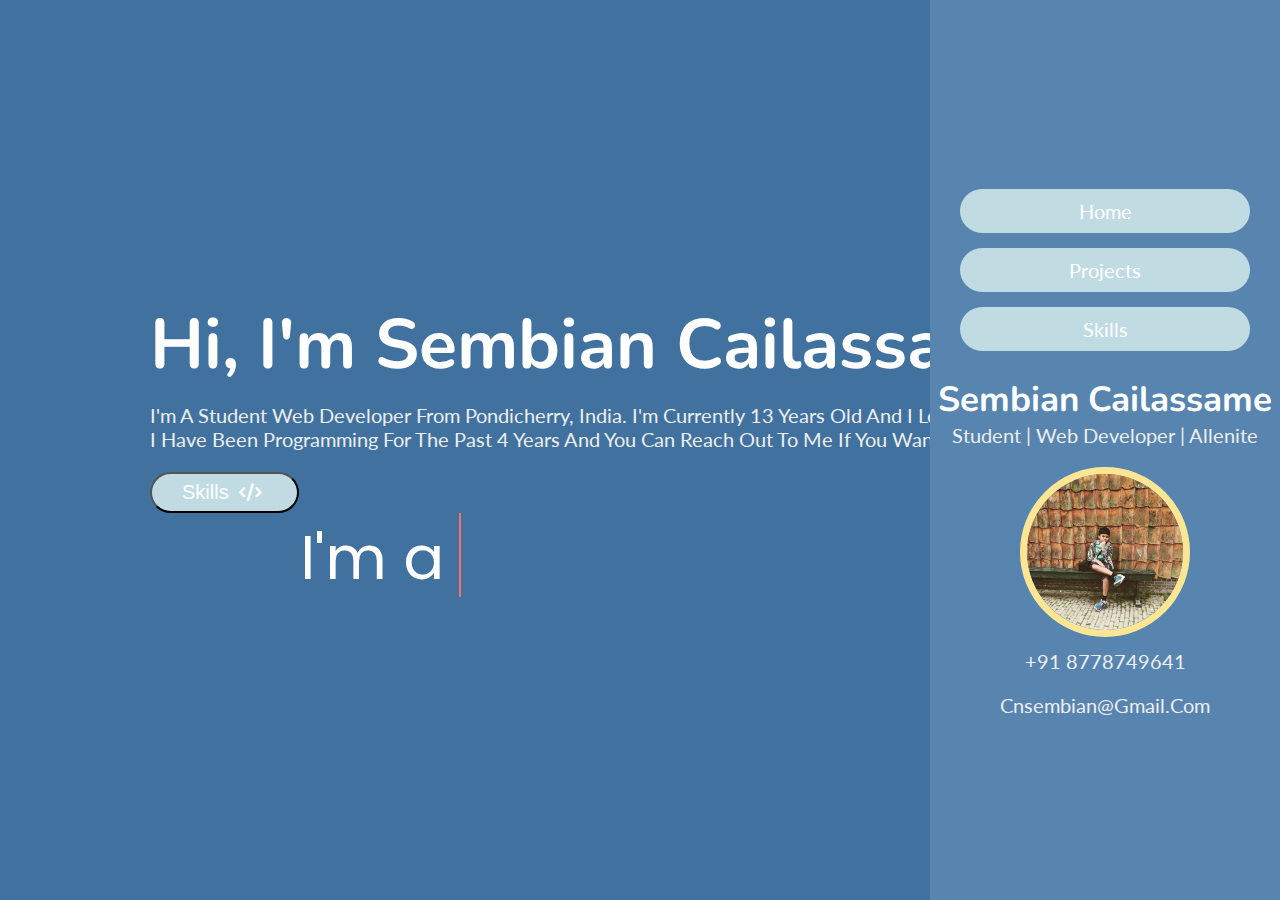
<file: index.html>
<!DOCTYPE html>
<html lang="en">

<head>
    <meta charset="UTF-8">
    <meta name="viewport" content="width=device-width, initial-scale=1.0">
    <title>My Website</title>

    <link rel="stylesheet" href="https://cdnjs.cloudflare.com/ajax/libs/font-awesome/6.0.0-beta3/css/all.min.css">
    <link rel="stylesheet" href="./portfolio/portfolio.css">
</head>

<body>
    <!--Header Starts-->
    <header>
        <nav class="navbar">
            <ul>
                <li><a href="./portfolio/aboutme.html">home</a></li>
                <li><a href="./portfolio/projects.html">projects</a></li>
                <li><a href="./portfolio/skills.html">skills</a></li>
            </ul>
        </nav>
        <div class="user">
            <h3 class="name">Sembian Cailassame</h3>
            <p class="post">Student | Web Developer | Allenite</p>
            <img src="./images/sembian.jpeg" alt="I'm just like Obito">
            <p class="post">+91 8778749641</p>
            <p class="post">cnsembian@gmail.com</p>
        </div>
    </header>
    <!--Header Ends-->
    <!--Home Starts-->
    <section class="home" id="home">
        <h3>Hi, I'm Sembian Cailassame</h3>
        <p>I'm a student web developer from Pondicherry, India. I'm currently 13 years old and I love to program!
            <br>I have been programming for the past 4 years and you can reach out to me if you want any help 😊
        </p>
        <a href="./portfolio/skills.html"><button class="btn">Skills <i class="fas fa-code"></i></button></a>
        <div class="wrapper">
            <div class="statictext">I'm a</div>
            <ul class="dynamictext">
                <li><span>Developer</span></li>
                <li><span>Student</span></li>
                <li><span>Teenager</span></li>
                <li><span>Freelancer</span></li>
            </ul>
        </div>
    </section>
    <!--Home Ends-->
</body>

</html>
</file>
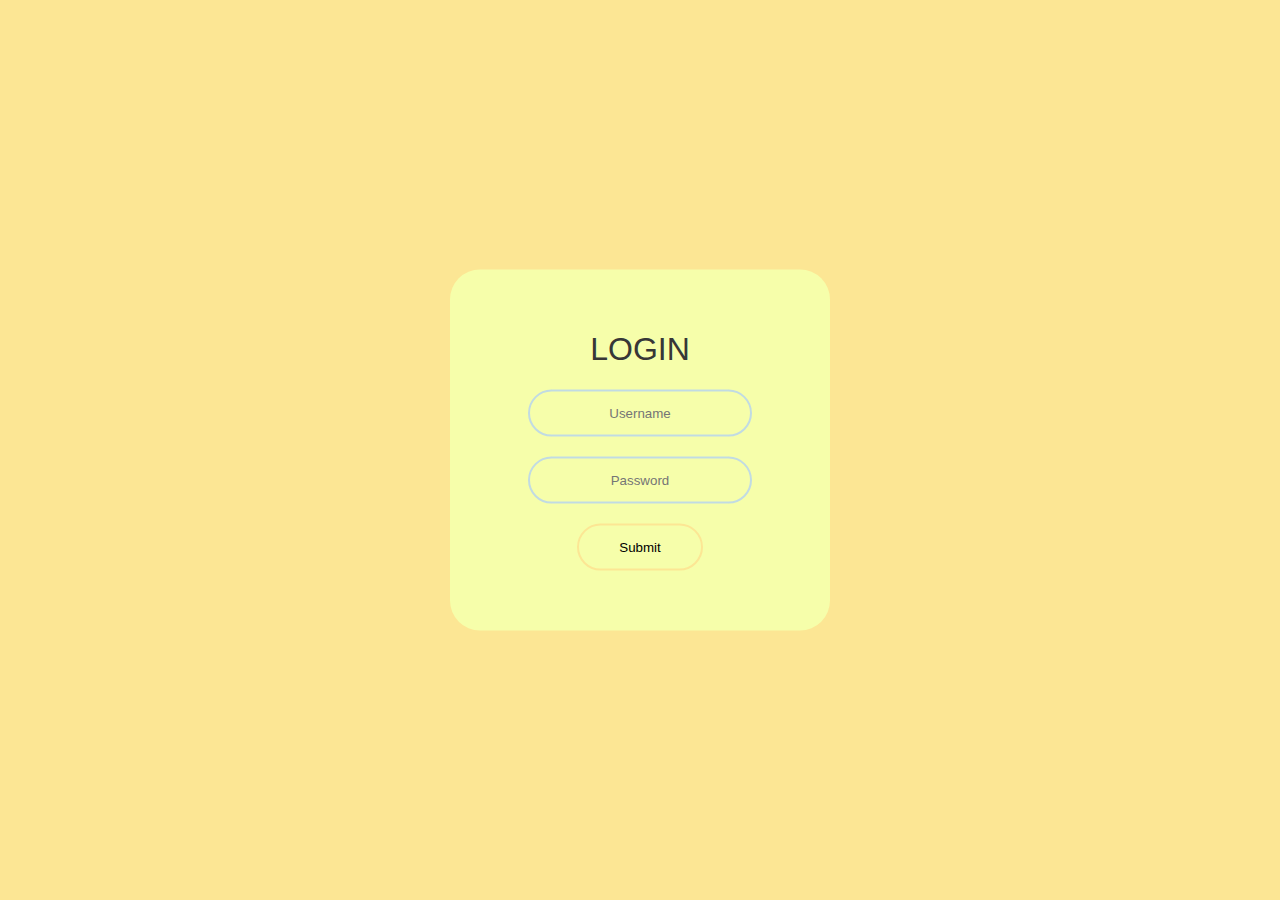
<file: login/index.html>
<!DOCTYPE html>
<html lang="en" dir="ltr">

<head>
    <meta charset="UTF-8">
    <title>My Website</title>
    <link rel="stylesheet" href="./style.css">
</head>

<body>
    <form class="box" action="../portfolio/aboutme.html" method="post">
        <h1>Login</h1>
        <input type="text" name="" placeholder="Username">
        <input type="password" name="" placeholder="Password">
        <input type="submit" name="Login" placeholder="Login">
    </form>
</body>

</html>
</file>
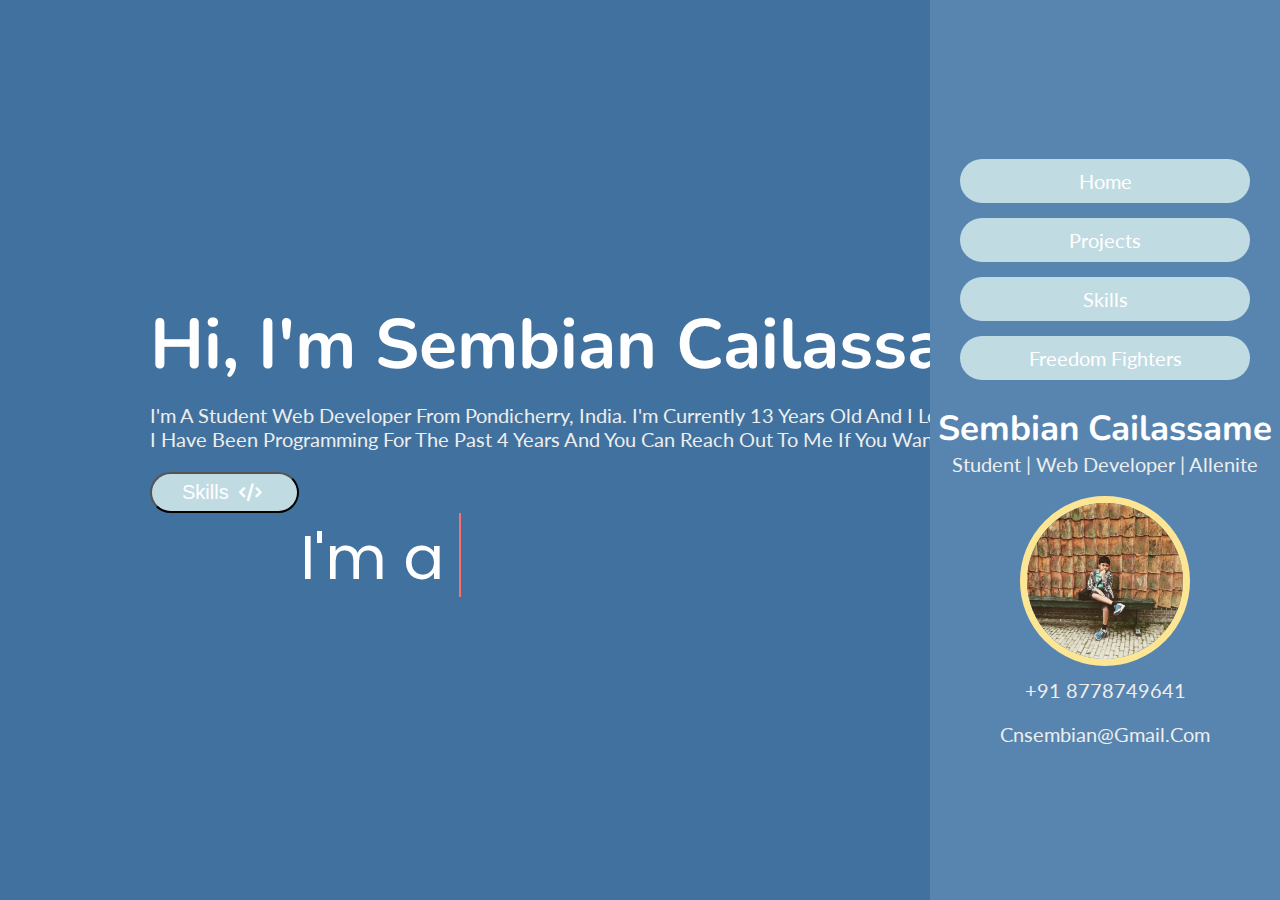
<file: portfolio/aboutme.html>
<!DOCTYPE html>
<html lang="en">

<head>
    <meta charset="UTF-8">
    <meta name="viewport" content="width=device-width, initial-scale=1.0">
    <title>My Website</title>

    <link rel="stylesheet" href="https://cdnjs.cloudflare.com/ajax/libs/font-awesome/6.0.0-beta3/css/all.min.css">
    <link rel="stylesheet" href="./portfolio.css">
</head>

<body>
    <!--Header Starts-->
    <header>
        <nav class="navbar">
            <ul>
                <li><a href="./aboutme.html">home</a></li>
                <li><a href="./projects.html">projects</a></li>
                <li><a href="./skills.html">skills</a></li>
                <li><a href="./freedomfighters.html">freedom fighters</a></li>
            </ul>
        </nav>
        <div class="user">
            <h3 class="name">Sembian Cailassame</h3>
            <p class="post">Student | Web Developer | Allenite</p>
            <img src="../images/sembian.jpeg" alt="I'm just like Obito">
            <p class="post">+91 8778749641</p>
            <p class="post">cnsembian@gmail.com</p>
        </div>
    </header>
    <!--Header Ends-->
    <!--Home Starts-->
    <section class="home" id="home">
        <h3>Hi, I'm Sembian Cailassame</h3>
        <p>I'm a student web developer from Pondicherry, India. I'm currently 13 years old and I love to program!
            <br>I have been programming for the past 4 years and you can reach out to me if you want any help 😊
        </p>
        <a href="./skills.html"><button class="btn">Skills <i class="fas fa-code"></i></button></a>
        <div class="wrapper">
            <div class="statictext">I'm a</div>
            <ul class="dynamictext">
                <li><span>Developer</span></li>
                <li><span>Student</span></li>
                <li><span>Teenager</span></li>
                <li><span>Freelancer</span></li>
            </ul>
        </div>
    </section>
    <!--Home Ends-->
</body>

</html>
</file>
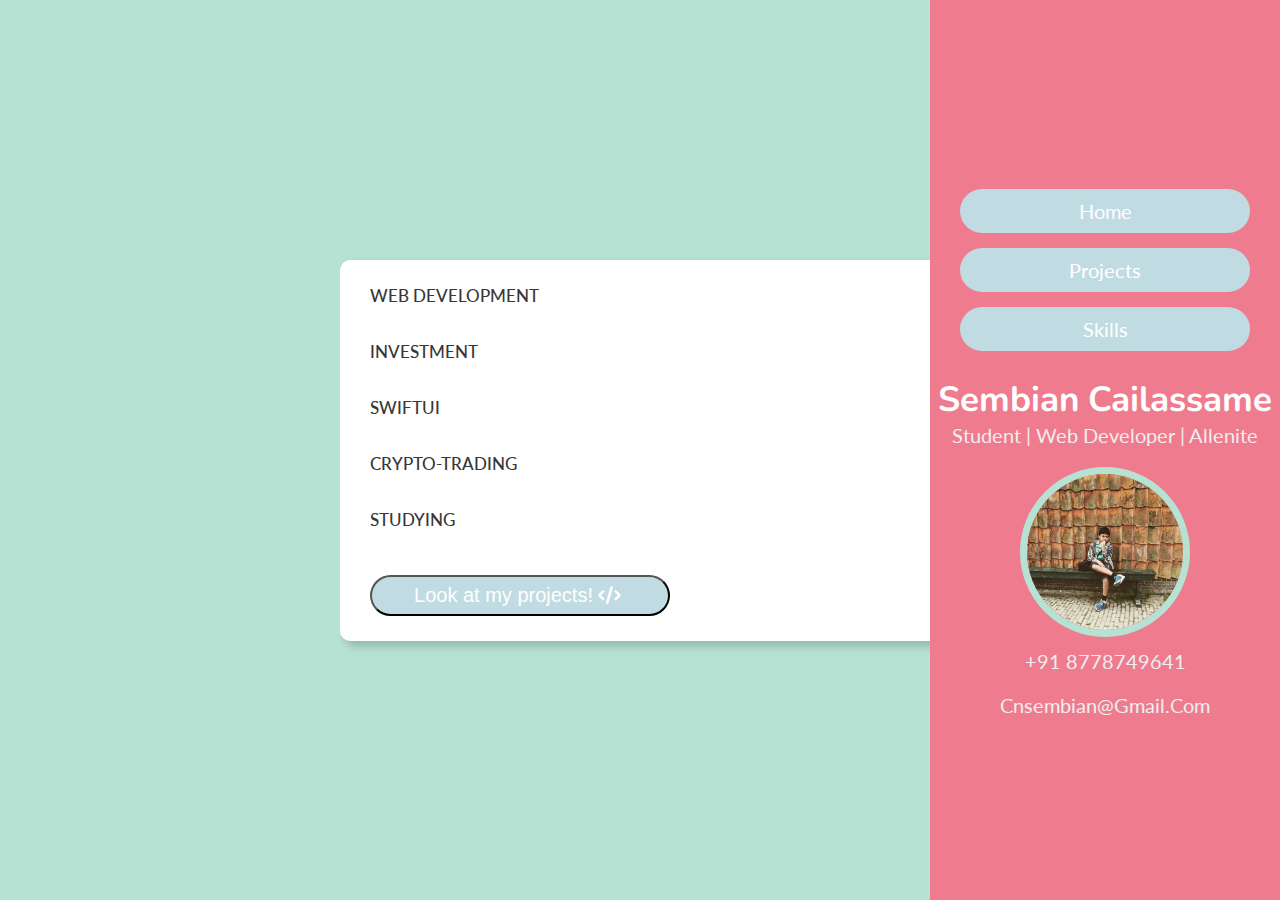
<file: portfolio/skills.html>
<!DOCTYPE html>
<html lang="en">

<head>
    <meta charset="UTF-8">
    <meta name="viewport" content="width=device-width, initial-scale=1.0">
    <title>My Website</title>

    <link rel="stylesheet" href="https://cdnjs.cloudflare.com/ajax/libs/font-awesome/6.0.0-beta3/css/all.min.css">
    <link rel="stylesheet" href="./skills.css">
</head>

<body>
    <!--Header Starts-->
    <header>
        <nav class="navbar">
            <ul>
                <li><a href="./aboutme.html">home</a></li>
                <li><a href="./projects.html">projects</a></li>
                <li><a href="./skills.html">skills</a></li>
            </ul>
        </nav>
        <div class="user">
            <h3 class="name">Sembian Cailassame</h3>
            <p class="post">Student | Web Developer | Allenite</p>
            <img src="../images/sembian.jpeg" alt="I'm just like Obito">
            <p class="post">+91 8778749641</p>
            <p class="post">cnsembian@gmail.com</p>
        </div>
    </header>
    <!--Header Ends-->
    <!--Skills Starts-->
    <div class="skillbar">
        <div class="bar">
            <div class="info">
                <span>
                    <p>WEB DEVELOPMENT</p>
                </span>
            </div>
            <div class="progressline webdev"><span></span></div>
        </div>
        <div class="bar">
            <div class="info">
                <span>
                    <p>INVESTMENT</p>
                </span>
            </div>
            <div class="progressline investment"><span></span></div>
        </div>
        <div class="bar">
            <div class="info">
                <span>
                    <p>SWIFTUI</p>
                </span>
            </div>
            <div class="progressline swiftui"><span></span></div>
        </div>
        <div class="bar">
            <div class="info">
                <span>
                    <p>CRYPTO-TRADING</p>
                </span>
            </div>
            <div class="progressline crypto"><span></span></div>
        </div>
        <div class="bar">
            <div class="info">
                <span>
                    <p>STUDYING</p>
                </span>
            </div>
            <div class="progressline studying"><span></span></div>
        </div>
        <a href="./projects.html"><button class="btn">Look at my projects!<i class="fas fa-code"></i></button></a>
    </div>
</body>

</html>
</file>
<file: portfolio/portfolio.css>
@import url('https://fonts.googleapis.com/css2?family=Lato:wght@300&family=Nunito:wght@600&family=Poppins&display=swap');
:root{
    --lemon_yellow : #f6feaa;
    --tea_green : #c7dfc5;
    --buff : #fce694;
    --jet : #373737;
    --columbia_blue : #c1dbe3;
    --yellow : #f9ca24;
}
*{
    margin: 0;
    padding: 0;
    box-sizing: border-box;
}
p, a {
    font-family: 'Lato', sans-serif;
    margin: 0;
    padding: 0;
    box-sizing: border-box;
    text-decoration: none;
    outline: none;
    border: none;
    text-transform: capitalize;
    transition: all .2s linear;
    color: var(--jet);
}

h1,h2,h3,h4,h5,h6 {
    font-family: 'Nunito', sans-serif;
    margin: 0;
    padding: 0;
    box-sizing: border-box;
    text-decoration: none;
    outline: none;
    border: none;
    text-transform: capitalize;
    transition: all .2s linear;
    color: var(--jet);
}

*::selection{
    background: var(--yellow);
    color: #333;
}

html {
    font-size: 62.5%;
    overflow-x: hidden;
    display: grid;
    height: 100%;
}

html::-webkit-scrollbar{
    width:1.4rem;
}

html::-webkit-scrollbar-track{
    background : var(--jet);
}

html::-webkit-scrollbar-thumb{
    background : var(--tea_green);
}

body{
    background : #41729F;
    overflow-x: hidden;
    align-items: center;
}

.btn{
    padding:.7rem 3rem;
    background:var(--columbia_blue);
    color:#fff;
    cursor: pointer;
    margin-top: 1rem;
    font-size: 2rem;
    border-radius: 5rem;
}
.btn i{
    padding:0 .5rem;
    font-size: 1.8rem;
}
.btn:hover{
    background:var(--tea_green);
}
section{
    min-height:100vh;
    padding: 1rem;
}

header{
    position : fixed;
    top : 0; right : 0;
    z-index : 1000;
    height : 100%;
    width: 35rem;
    background : #5885AF;
    display : flex;
    align-items : center;
    justify-content : center;
    flex-flow: column;
    text-align: center;
}

header .user img{
    height : 17rem;
    width: 17rem;
    border-radius: 50%;
    object-fit: cover;
    margin-bottom: 1rem;
    border: .7rem solid var(--buff);
}

header .user .name{
    font-size: 3.5rem;
    color: #fff;
}

header .user .post {
    font-size: 2rem;
    color: #eee;
    padding-bottom: 2rem;
}

header .navbar{
    width: 100%;
}

header .navbar ul{
    list-style: none;
    padding: 1rem 3rem;
}

header .navbar ul li a{
    display: block;
    padding: 1rem;
    margin: 1.5rem 0;
    background: var(--columbia_blue);
    color: #fff;
    font-size: 2rem;
    border-radius: 5rem;
}

header .navbar ul li a:hover{
    color: #255784;
    background: #FAE8E0;
    box-shadow: 0 0 10px #D8A7B1, 0 0 40px #D8A7B1, 0 0 80px #D8A7B1;
    transition-delay: 0.15s;
}

.wrapper {
    display: inline-flex;
    padding-left: 15rem;
}

.wrapper .statictext{
    color: #fff;
    font-size: 60px;
    font-family: 'Poppins', sans-serif;
    font-weight: 400;
}

.wrapper .dynamictext{
    margin-left: 15px;
    height: 90px;
    line-height: 90px;
    overflow: hidden;
}

.dynamictext li{
    color: #fc6d6d;
    list-style: none;
    font-family: 'Poppins', sans-serif;
    font-size: 60px;
    font-weight: 500;
    position: relative;
    top : 0;
    animation: slide 6s steps(4) infinite;
}

@keyframes slide{
    100%{
        top: -360px;
    }
}

.dynamictext li span {
    position: relative;
}

.dynamictext li span::after { 
    content: "";
    position: absolute;
    left: 0;
    background: #41729F;
    height: 100%;
    width: 100%;
    border-left: 2px solid #FC6D6D;
    animation: typing 1.5s steps(10) infinite;
}

@keyframes typing{
    100%{
        left: 100%;
        margin: 0 - 35px 0 35px;
    }
}

.home{
    display: flex;
    justify-content: center;
    flex-flow: column;
    padding: 0 15rem;
}

.home h3{
    font-size: 7rem;
    color: #fff;
}

.home p{
    justify-content: center;
    font-size: 2rem;
    color: #eee;
    padding: 1rem 0;
}
</file>
<file: login/style.css>
body {
        margin: 0;
        padding: 0;
        font-family: sans-serif;
        background-color: #fce694;
    }
    
    .box {
        width: 300px;
        padding: 40px;
        position: absolute;
        top: 50%;
        left: 50%;
        transform: translate(-50%, -50%);
        background-color: #f6feaa;
        text-align: center;
        border-radius: 30px;
    }
    
    .box h1 {
        color: #373737;
        text-transform: uppercase;
        font-weight: 500;
    }
    
    .box input[type="text"],
    .box input[type="password"] {
        border: 0;
        background: none;
        display: block;
        margin: 20px auto;
        text-align: center;
        border: 2px solid #c1dbe3;
        padding: 14px 10px;
        width: 200px;
        outline: none;
        border-radius: 24px;
        transition: 0.25s;
    }
    
    .box input[type="text"]:focus,
    .box input[type="password"]:focus {
        width: 280px;
        border-color: #c7dfc5;
    }
    
    .box input[type="submit"] {
        border: 0;
        background: none;
        display: block;
        margin: 20px auto;
        text-align: center;
        border: 2px solid #fce694;
        padding: 14px 40px;
        outline: none;
        border-radius: 24px;
        transition: 0.25s;
        cursor: pointer;
    }
    
    .box input[type="submit"]:hover {
        background: #c7dfc5;
    }
</file>
<file: portfolio/skills.css>
@import url('https://fonts.googleapis.com/css2?family=Lato:wght@300&family=Nunito:wght@600&family=Poppins&display=swap');
:root{
    --lemon_yellow : #f6feaa;
    --tea_green : #c7dfc5;
    --buff : #fce694;
    --jet : #373737;
    --columbia_blue : #c1dbe3;
    --yellow : #f9ca24;
}
*{
    margin: 0;
    padding: 0;
    box-sizing: border-box;
}
p, a {
    font-family: 'Lato', sans-serif;
    margin: 0;
    padding: 0;
    box-sizing: border-box;
    text-decoration: none;
    outline: none;
    border: none;
    text-transform: capitalize;
    transition: all .2s linear;
    color: var(--jet);
}

h1,h2,h3,h4,h5,h6 {
    font-family: 'Nunito', sans-serif;
    margin: 0;
    padding: 0;
    box-sizing: border-box;
    text-decoration: none;
    outline: none;
    border: none;
    text-transform: capitalize;
    transition: all .2s linear;
    color: var(--jet);
}
html{
    font-size: 62.5%;
    overflow-x: hidden;
    display: grid;
    height: 100%;
}

body{
    background : #B6E2D3;
    overflow-x: hidden;
    align-items: center;
}

html::-webkit-scrollbar{
    width:1.4rem;
}

html::-webkit-scrollbar-track{
    background : var(--jet);
}

html::-webkit-scrollbar-thumb{
    background : var(--tea_green);
}

header{
    position : fixed;
    top : 0; right : 0;
    z-index : 1000;
    height : 100%;
    width: 35rem;
    background : #EF7C8E;
    display : flex;
    align-items : center;
    justify-content : center;
    flex-flow: column;
    text-align: center;
}

header .user img{
    height : 17rem;
    width: 17rem;
    border-radius: 50%;
    object-fit: cover;
    margin-bottom: 1rem;
    border: .7rem solid #B6E2D3;
}

header .user .name{
    font-size: 3.5rem;
    color: #fff;
}

header .user .post {
    font-size: 2rem;
    color: #eee;
    padding-bottom: 2rem;
}

header .navbar{
    width: 100%;
}

header .navbar ul{
    list-style: none;
    padding: 1rem 3rem;
}

header .navbar ul li a{
    display: block;
    padding: 1rem;
    margin: 1.5rem 0;
    background: var(--columbia_blue);
    color: #fff;
    font-size: 2rem;
    border-radius: 5rem;
}

header .navbar ul li a:hover{
    color: #255784;
    background: #FAE8E0;
    box-shadow: 0 0 10px #D8A7B1, 0 0 40px #D8A7B1, 0 0 80px #D8A7B1;
    transition-delay: 0.15s;
}

html, body {
    display: grid;
    height: 100%;
    place-items: center;
}

.skillbar {
    width: 600px;
    background: #fff;
    border-radius:10px;
    padding: 25px 30px;
    box-shadow: 5px 5px 10px rgba(0, 0, 0, 0.2);
}

.skillbar .bar {
    margin: 20px 0;
}

.skillbar .bar:first-child{
    margin-top: 0px;
}

.skillbar .bar .info{
    margin-bottom: 5px;
}

.skillbar .bar .info span{
    font-size: 17px;
    font-weight:500;
}

.skillbar .bar .progressline{
    position: relative;
    height: 10px;
    width: 100%;
    background: #f0f0f0;
    border-radius: 10px;
    transform: scaleX(0);
    transform-origin: left;
    box-shadow: inset 0px 1px 1px rgba(0, 0, 0, 0.05),
    0px 1px rgba(255, 255, 255, 0.8) ;
    animation: animate 1s cubic-bezier(1, 0, 0.5, 1) forwards;
}

.bar .progressline span{
    height: 100%;
    width: 80%;
    background: #B6E2D3;
    position: absolute;
    border-radius: 10px;
    transform: scaleX(0);
    transform-origin: left;
    animation: animate 1s 1s cubic-bezier(1, 0, 0.5, 1) forwards;
}

@keyframes animate{
    100%{
        transform: scaleX(1);
    }
}

.progressline.webdev span {
    width: 90%;
}
.progressline.investment span {
    width: 75%;
}
.progressline.swiftui span {
    width: 80%;
}
.progressline.crypto span {
    width: 40%;
}
.progressline.studying span {
    width: 89%;
}
.bar .progressline span::before {
    position: absolute;
    content: "";
    right: 0;
    top: -10px;
    height: 0;
    width: 0;
    border: 7px solid transparent;
    border-bottom-width: 0px;
    border-right-width: 0px;
    border-top-color: #000;
}

.bar .progressline span::after {
    font-family: 'Lato', sans-serif;
    position: absolute;
    content: "80%";
    right: 0;
    top: -28px;
    color: #fff;
    font-size: 12px;
    font-weight: 500;
    background: #000;
    padding: 1px 8px;
    border-radius: 3px;
}

.progressline.webdev span::after {
    content: "90%";
}
.progressline.investment span::after {
    content: "75%";
}
.progressline.swiftui span::after {
    content: "80%";
}
.progressline.crypto span::after {
    content: "40%";
}
.progressline.studying span::after {
    content: "89%";
}

.btn{
    margin-top: 10px;
    padding:.7rem 3rem;
    background:var(--columbia_blue);
    color:#fff;
    cursor: pointer;
    font-size: 2rem;
    border-radius: 5rem;
    width: 30rem;
    justify-content: center;
    align-items : center;
}
.btn i{
    padding:0 .5rem;
    font-size: 1.8rem;
}
.btn:hover{
    background:var(--tea_green);
}
</file>
